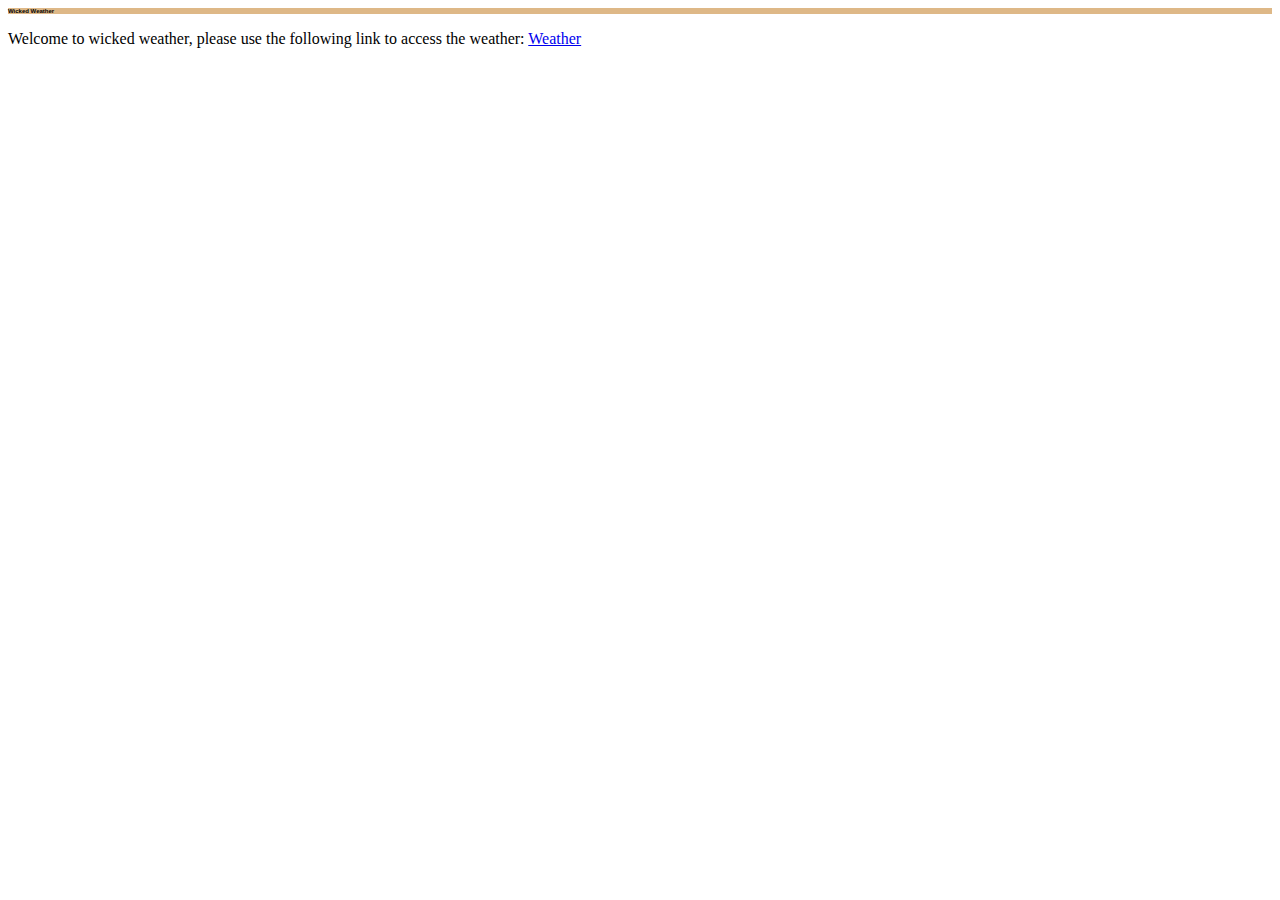
<file: index.html>
<html>
    <head>
        <link rel = 'stylesheet' type='text/css' href = 'styles/style.css'>
        <title>Weather App</title>
        <link rel="stylesheet" href="https://stackpath.bootstrapcdn.com/bootstrap/4.5.0/css/bootstrap.min.css" integrity="sha384-9aIt2nRpC12Uk9gS9baDl411NQApFmC26EwAOH8WgZl5MYYxFfc+NcPb1dKGj7Sk" crossorigin="anonymous">
        <meta name = "viewport" content="width=device-width, initial-scale=1.0, maximum-scale=1.0, user-scalable=no"/>
        <meta name = "mobile-web-app-capable" content="yes">
        <meta name = "apple-mobile-web-app-capable" content="yes">
        <h1> Wicked Weather</h1>
    </head>
    <p>Welcome to wicked weather, please use the following link to access the weather: <a href='weather_app.html'>Weather</a></p>
</html>
</file>
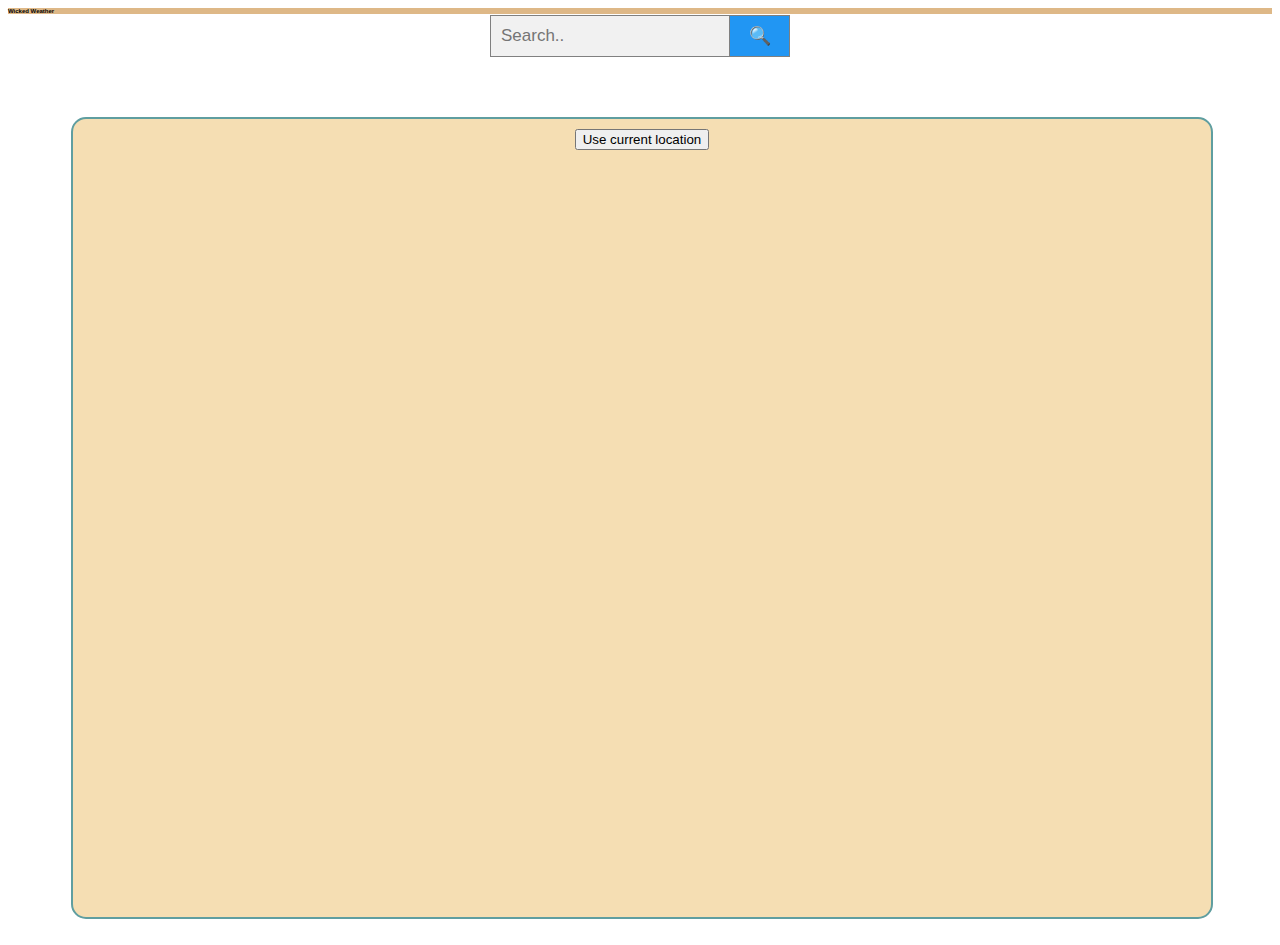
<file: weather_app.html>
<html>
    <head>
        <link rel = 'stylesheet' type='text/css' href = 'styles/style.css'>
        <link rel="icon" sizes="300x300" href="weather_app.png">
        <link rel="apple-touch-icon" sizes = "300x300" href = "weather_app.png">
        <link rel="shortcut icon" sizes = "300x300" href="weather_app.png" type="image/x-icon">
        <link rel="stylesheet" href="https://stackpath.bootstrapcdn.com/bootstrap/4.5.0/css/bootstrap.min.css" integrity="sha384-9aIt2nRpC12Uk9gS9baDl411NQApFmC26EwAOH8WgZl5MYYxFfc+NcPb1dKGj7Sk" crossorigin="anonymous">

        <title>Weather App</title>
        <link rel="stylesheet" href="https://stackpath.bootstrapcdn.com/bootstrap/4.5.0/css/bootstrap.min.css" integrity="sha384-9aIt2nRpC12Uk9gS9baDl411NQApFmC26EwAOH8WgZl5MYYxFfc+NcPb1dKGj7Sk" crossorigin="anonymous">
        <meta name = "viewport" content="width=device-width, initial-scale=1.0, maximum-scale=1.0, user-scalable=no"/>
        <meta name = "mobile-web-app-capable" content="yes">
        <meta name = "apple-mobile-web-app-capable" content="yes">
        <h1> Wicked Weather</h1>
        
    </head>
    <body>
        <form name = "myForm" class="search" style="margin:auto;max-width:300px">
            <input type="text" id = "ui" placeholder="Search..">
            <button id = "button" type="submit">🔍</button>
        </form>
        <div id = "box">
            <div id = "text">
                <button style= 'margin-top: 10px;' id = 'location' type="button" class="btn btn-primary">Use current location</button><br>                
                <h2><span id = "city_name"></span></h2>
                <span id = 'time'></span><br>
                <span id = 'temp'></span><br>
                <span id = 'feels_like'></span><br>
                <span id = 'humidity'></span><br>
                <span id = 'description'></span><br>
                <span id = 'emoji'>🌧️</span>
            </div>                                                                                        
        </div>
    </body>
    <script src='scripts/script.js'></script>
</html>
</file>
<file: styles/style.css>
form{
    align-content: center;
}
h1{
    font-family: Arial, Helvetica, sans-serif;
    font-size: 10%;
    background-color: burlywood;
    width: 100%;
    margin-top: 0;
}
#box{
    background-color: wheat;
    height: 76%;
    width: 90%;
    margin-top: 60px;
    margin-bottom: 2%;
    margin-left: 5%;
    color: black;
    text-align: center;
    border: solid cadetblue 2px;
    border-radius: 15px;
    padding-bottom: 10%;
}
#text{
    margin-bottom: 10px;
}
#emoji{
    font-size: 7.2rem;
}
#air_index{
    font-size: 1.5rem;
}
#city_name {
    font-size: 3rem;
    font-weight: strong;
}
#temp{
    padding-top: 30px;
    font-size: 4.2rem;
}
#description{
    font-size: 1rem;
}
#feels_like{
    font-size: 1.5rem;
}
#humidity{
    font-size: 1.5rem;
}
#message_one{
    font-size: rem;
}
form.search button {
    float: left;
    width: 20%;
    padding: 9px;
    background: #2196F3;
    color: white;
    font-size: 18px;
    border: 1px solid grey;
    border-left: none;
    cursor: pointer;
    text-align: center;
}

form.search input[type=text] {
    padding: 10px;
    font-size: 17px;
    border: 1px solid grey;
    float: left;
    width: 80%;
    background: #f1f1f1;
}
</file>
